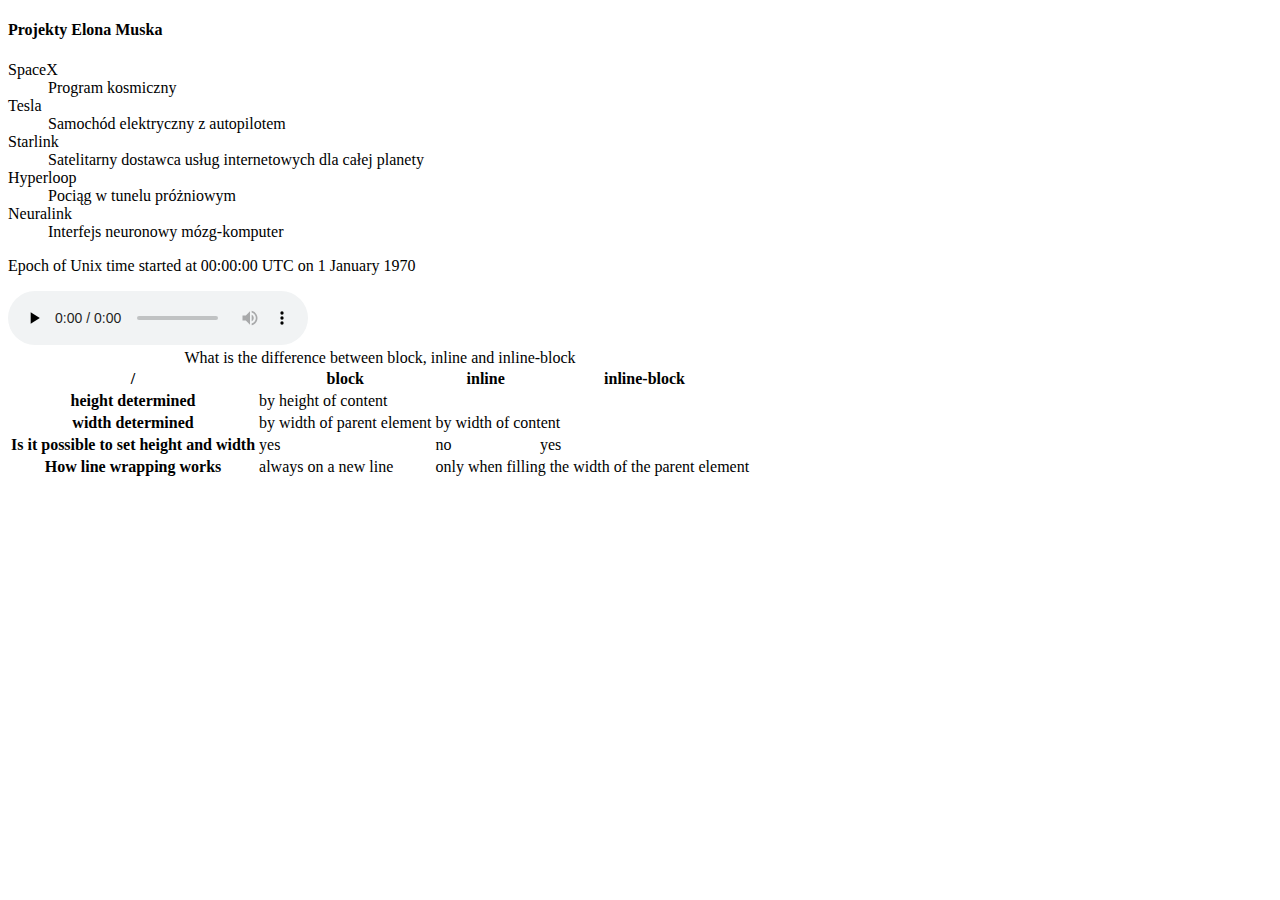
<file: sekond.html>
<!DOCTYPE html>
<html lang="en">
  <head>
    <meta charset="UTF-8" />
    <meta http-equiv="X-UA-Compatible" content="IE=edge" />
    <meta name="viewport" content="width=device-width, initial-scale=1.0" />
    <title>Document</title>
  </head>
  <body>
    <h4>Projekty Elona Muska</h4>
    <dl>
      <dt>SpaceX</dt>
      <dd>Program kosmiczny</dd>
      <dt>Tesla</dt>
      <dd>Samochód elektryczny z autopilotem</dd>
      <dt>Starlink</dt>
      <dd>Satelitarny dostawca usług internetowych dla całej planety</dd>
      <dt>Hyperloop</dt>
      <dd>Pociąg w tunelu próżniowym</dd>
      <dt>Neuralink</dt>
      <dd>Interfejs neuronowy mózg-komputer</dd>
    </dl>
    <p>
      Epoch of Unix time started at
      <time datetime="1970-01-01T00:00"> 00:00:00 UTC on 1 January 1970</time>
    </p>
    <audio controls preload="none">
      <source
        src="https://goit.ua/autocheck/bensound-summer.mp3"
        type="audio/mp3"
      />
    </audio>
    <table>
  <caption>
    What is the difference between block, inline and inline-block
  </caption>
  <thead>
    <tr>
      <th>/</th>
      <th>block</th>
      <th>inline</th>
      <th>inline-block</th>
    </tr>
  </thead>
  <tbody>
    <tr>
      <th>height determined</th>
      <td colspan="3">by height of content</td>
    </tr>
    <tr>
      <th>width determined</th>
      <td>by width of parent element</td>
      <td colspan="2">by width of content</td>     
    </tr>
    <tr>
      <th>Is it possible to set height and width</th>
      <td>yes</td>
      <td>no</td>
      <td>yes</td>
    </tr>
    <tr>
      <th>How line wrapping works</th>
      <td>always on a new line</td>
      <td colspan='2'>only when filling the width of the parent element</td>  
  </body>
</html>
</file>
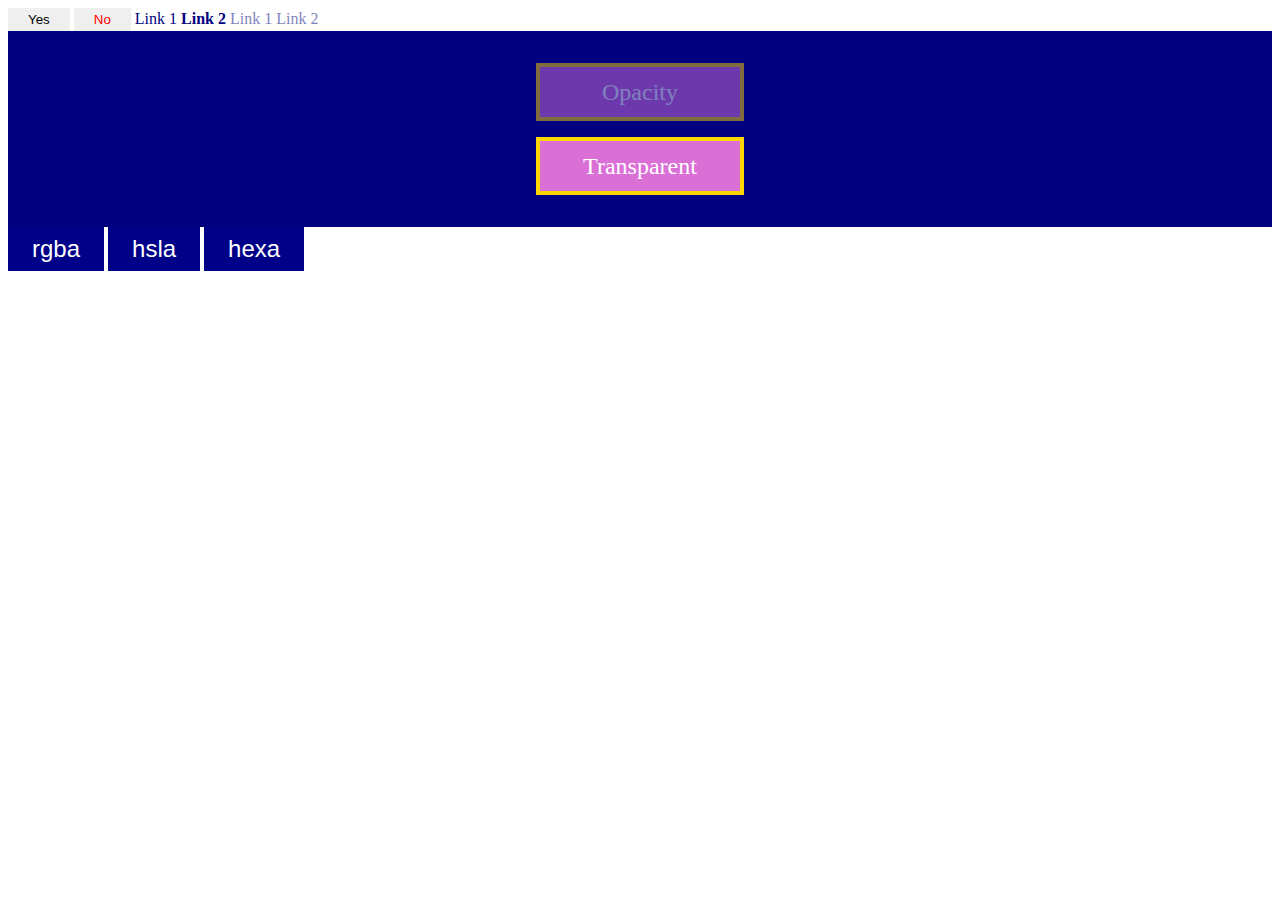
<file: third.html>
<!DOCTYPE html>
<html lang="en">
  <head>
    <meta charset="UTF-8" />
    <meta http-equiv="X-UA-Compatible" content="IE=edge" />
    <meta name="viewport" content="width=device-width, initial-scale=1.0" />
    <link href="css/styles.css" rel="stylesheet" />
    <title>Document</title>
  </head>
  <body>
    <button class="btn" type="button">Yes</button>
    <button class="btn active" type="button">No</button>
    <a class="link" href="#">Link 1</a>
    <a class="link active" href="#">Link 2</a>

    <a class="links" href="#">Link 1</a>
    <a class="links" href="#">Link 2</a>

    <div class="container">
      <div class="box opacity">Opacity</div>
      <div class="box transparent">Transparent</div>
    </div>

    <button data-color="rgba">rgba</button>
    <button data-color="hsla">hsla</button>
    <button data-color="hexa">hexa</button>
  </body>
</html>
</file>
<file: css/styles.css>
.btn {
  border: none;
  padding: 0.25rem 1.25rem;
}

.link {
  text-decoration: none;
  color: navy;
}

.btn.active {
  color: hsl(0, 100%, 50%);
}

.link.active {
  font-weight: 700;
}
/* przerwa */

.links {
  text-decoration: none;
  color: navy;
  opacity: 0.5;
}
/* Wpisz swój kod poniżej tej linii */
.links:hover,.links:focus {
  opacity: 1;
}
/* przerwa */
.container {
  padding: 1rem;
  background-color: navy;
}

.box {
  width: 200px;
  height: 50px;
  margin: 1rem auto;
  color: #fff;
  font-size: 24px;
  line-height: 50px;
  text-align: center;
  cursor: pointer;
  background-color: orchid;
  border: 4px solid gold;
}

.opacity {
  opacity: 0.5;
}

/* Wpisz swój kod poniżej tej linii */

.opacity:hover,
.opacity:focus {
  opacity: 1;
}

.transparent:hover,
.transparent:focus {
  background-color: transparent;
}

/* Wpisz swój kod poniżej tej linii */

[data-color] {
  padding: 0.5rem 1.5rem;
  border: none;
  background-color: #008;
  color: #fff;
  font-size: 1.5rem;
}

[data-color="rgba"]:hover {
  background-color: rgba(0, 0, 136, .5);
}


[data-color="hsla"]:hover {
  background-color: hsla(240, 100%, 27%, .5);
}


[data-color="hexa"]:hover {
  background-color: #00008A80;
}
</file>
